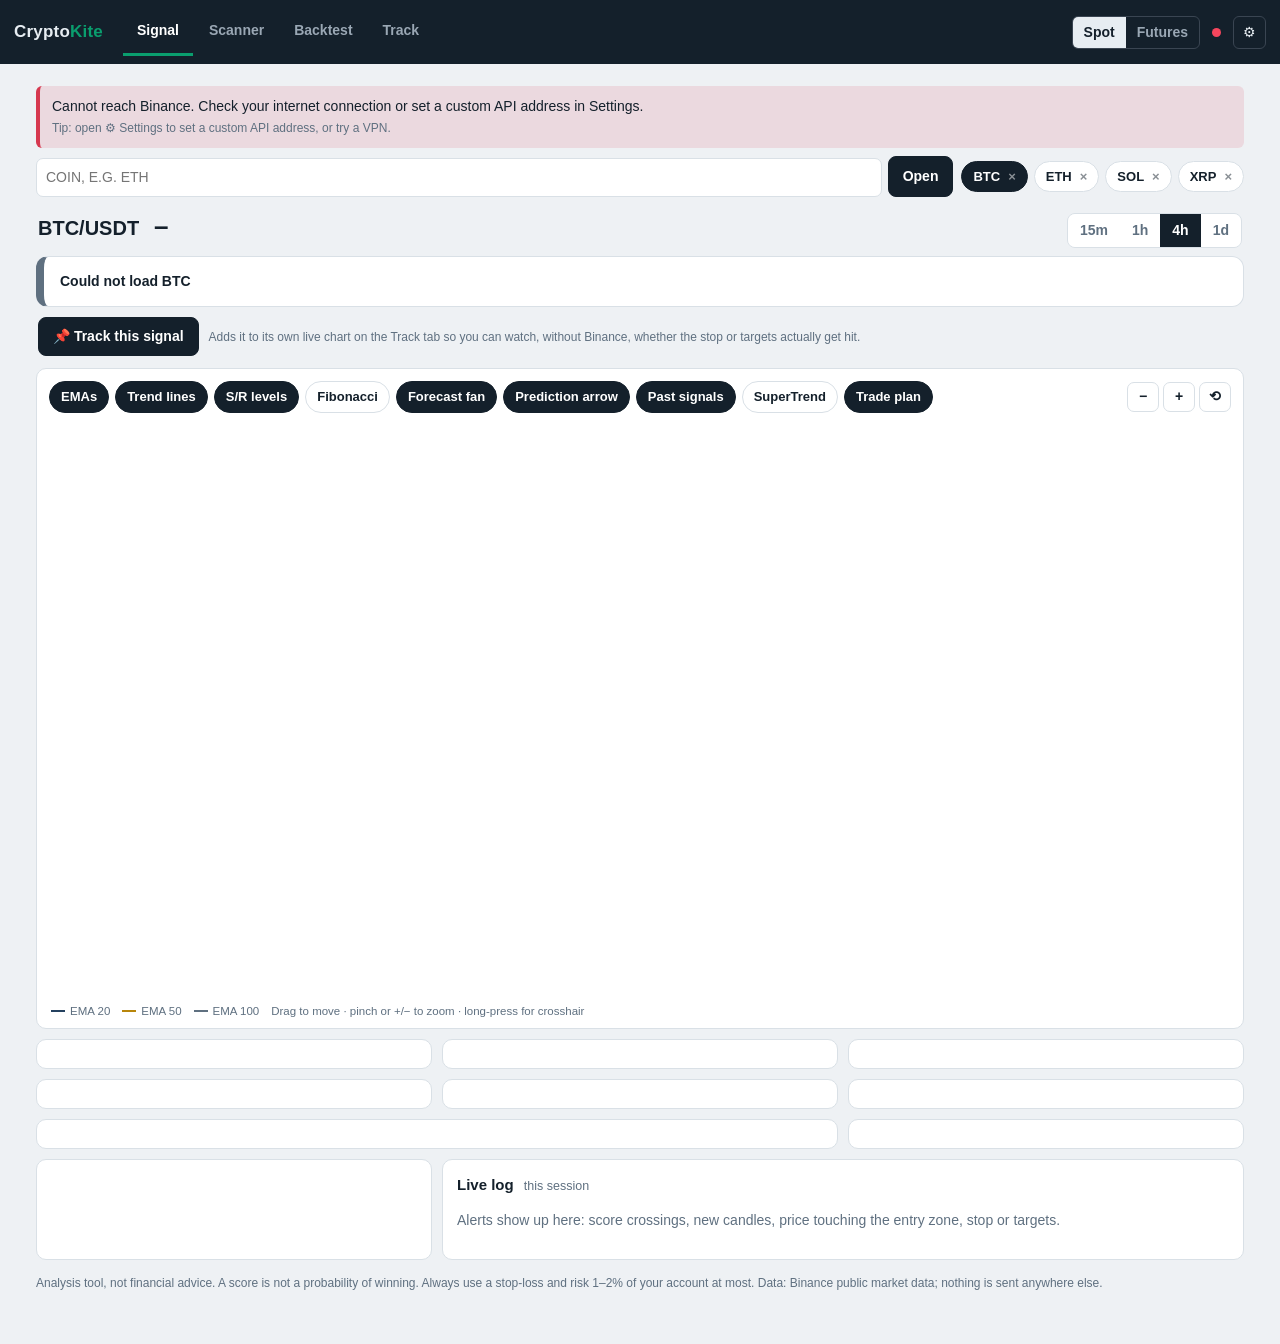
<file: docs/index.html>
<!DOCTYPE html>
<html lang="en" data-theme="light">
<head>
<meta charset="utf-8">
<meta name="viewport" content="width=device-width,initial-scale=1,viewport-fit=cover">
<meta name="theme-color" content="#14202B">
<meta name="apple-mobile-web-app-capable" content="yes">
<meta name="mobile-web-app-capable" content="yes">
<meta name="apple-mobile-web-app-title" content="CryptoKite">
<title>CryptoKite</title>
<link rel="manifest" href="manifest.webmanifest">
<link rel="icon" href="icons/icon-192.png">
<link rel="apple-touch-icon" href="icons/icon-192.png">
<link rel="stylesheet" href="css/style.css">
</head>
<body>
<header class="top">
  <div class="brand">Crypto<span>Kite</span></div>
  <nav class="tabs" role="tablist">
    <button role="tab" data-tab="signal" aria-selected="true">Signal</button>
    <button role="tab" data-tab="scan" aria-selected="false">Scanner</button>
    <button role="tab" data-tab="bt" aria-selected="false">Backtest</button>
    <button role="tab" data-tab="track" aria-selected="false">Track</button>
  </nav>
  <div class="spacer"></div>
  <div class="seg" role="group" aria-label="Market"><button data-mode="spot" aria-pressed="true">Spot</button><button data-mode="futures" aria-pressed="false">Futures</button></div>
  <span class="dot" id="status" title="Ready"></span>
  <button class="iconbtn" id="btnSettings" aria-label="Settings">⚙</button>
</header>

<main>
  <div id="banner"></div>

  <section class="panel on" id="tab-signal">
    <div class="coinbar">
      <form id="symForm"><input type="text" id="symInput" placeholder="Coin, e.g. ETH" autocomplete="off" autocapitalize="characters" aria-label="Coin"><button class="btn" type="submit">Open</button></form>
      <div class="chips" id="wl" style="max-width:100%"></div>
    </div>
    <div class="pricebar">
      <span class="sym" id="pSym">–</span><span class="px" id="pPrice">–</span><span id="pChg" class="hint"></span><span id="pConn" class="hint"></span>
      <div class="tfseg" id="tfSeg"><button data-tf="15m" aria-pressed="false">15m</button><button data-tf="1h" aria-pressed="false">1h</button><button data-tf="4h" aria-pressed="true">4h</button><button data-tf="1d" aria-pressed="false">1d</button></div>
    </div>
    <div id="decision" class="decision"><span class="spin"></span>Loading…</div>
    <div class="trackbar">
      <button class="btn" id="btnTrack">📌 Track this signal</button>
      <span class="hint">Adds it to its own live chart on the Track tab so you can watch, without Binance, whether the stop or targets actually get hit.</span>
    </div>
    <div class="card chartcard">
      <div class="ctools">
        <div class="chips" id="layerChips"></div>
        <div class="zb"><button id="zOut" aria-label="Zoom out">−</button><button id="zIn" aria-label="Zoom in">+</button><button id="zReset" aria-label="Reset view" title="Reset view">⟲</button></div>
      </div>
      <div id="chartRead"></div>
      <div class="chartbox" id="chart"></div>
      <div class="legend"><span><i style="border-color:var(--accent)"></i>EMA 20</span><span><i style="border-color:var(--amber)"></i>EMA 50</span><span><i style="border-color:var(--mute)"></i>EMA 100</span><span>Drag to move · pinch or +/− to zoom · long-press for crosshair</span></div>
    </div>
    <div class="grid" id="cards">
      <div class="card" id="lookCard"></div><div class="card" id="timeCard"></div><div class="card" id="planCard"></div>
      <div class="card" id="checkCard"></div><div class="card" id="mtfCard"></div><div class="card" id="driveCard"></div>
      <div class="card w2" id="valCard"></div><div class="card" id="voteCard"></div>
      <div class="card" id="extraCard"></div><div class="card w2" id="logCard"></div>
    </div>
    <p class="fine">Analysis tool, not financial advice. A score is not a probability of winning. Always use a stop-loss and risk 1–2% of your account at most. Data: Binance public market data; nothing is sent anywhere else.</p>
  </section>

  <section class="panel" id="tab-scan">
    <div class="card">
      <div class="bar-row">
        <label class="f">Timeframe<select id="scTf"><option>15m</option><option>1h</option><option selected>4h</option><option>1d</option></select></label>
        <label class="f">Coins<select id="scLimit"><option>10</option><option selected>20</option><option>40</option></select></label>
        <button class="btn" id="scGo">Scan market</button>
        <div class="prog" aria-hidden="true"><i id="scProg"></i></div><span class="hint" id="scStatus"></span>
      </div>
      <div class="chips" id="scFilter" style="margin-bottom:8px"><button class="chip" aria-pressed="true" data-f="all">All</button><button class="chip" aria-pressed="false" data-f="long">Long ≥ +0.25</button><button class="chip" aria-pressed="false" data-f="short">Short ≤ −0.25</button></div>
      <div class="scroll"><table id="scTable"><thead></thead><tbody></tbody></table></div>
      <div class="empty" id="scEmpty">Press <b>Scan market</b> to rank the most liquid coins. The ensemble score is the main column.</div>
    </div>
  </section>

  <section class="panel" id="tab-bt">
    <div class="card">
      <h3>Backtest <small>same code as the live signal · fees + slippage on both sides</small></h3>
      <div class="form">
        <label class="f">Strategy<select id="btStrat"></select></label>
        <label class="f">Coin<input type="text" id="btSym" style="text-transform:uppercase"></label>
        <label class="f">Timeframe<select id="btTf"><option>15m</option><option>1h</option><option selected>4h</option><option>1d</option></select></label>
        <label class="f">Entry threshold<input type="number" id="btTh" step="0.01" value="0.30"></label>
        <label class="f">Stop (× ATR)<input type="number" id="btSl" step="0.1" value="1.2"></label>
        <label class="f">Target (× ATR)<input type="number" id="btTp" step="0.1" value="2.2"></label>
        <label class="f">Max bars held<input type="number" id="btHold" step="1" value="40"></label>
        <label class="f">Fee % / side<input type="number" id="btFee" step="0.01" value="0.05"></label>
        <label class="f">Slippage % / side<input type="number" id="btSlip" step="0.01" value="0.02"></label>
        <label class="chk"><input type="checkbox" id="btBias" checked> EMA50/100 trend only</label>
        <label class="chk"><input type="checkbox" id="btShort" checked> Allow shorts (futures)</label>
        <button class="btn" id="btGo">Run backtest</button>
        <button class="btn ghost" id="labGo">Compare strategies</button>
        <button class="btn ghost" id="mlabGo">Market Lab (many coins)</button>
      </div>
    </div>
    <div id="mlabOut"></div><div id="labOut"></div><div id="btOut"><div class="empty">Choose settings and press <b>Run backtest</b>. The last 1,500 candles are tested.</div></div>
  </section>

  <section class="panel" id="tab-track">
    <div class="chips" id="trackSubnav" style="margin-bottom:10px">
      <button class="chip" data-sub="list" aria-pressed="true">Tracked</button>
      <button class="chip" data-sub="signals" aria-pressed="false">Signal list</button>
    </div>
    <div id="trackList"></div>
    <div id="trackSignals" style="display:none"></div>
    <div id="trackDetail" style="display:none"></div>
  </section>
</main>

<nav class="nav" aria-label="Sections">
  <button data-tab="signal" aria-selected="true"><svg viewBox="0 0 24 24"><path d="M4 18l5-6 4 3 7-9"/><path d="M4 21h16"/></svg>Signal</button>
  <button data-tab="scan" aria-selected="false"><svg viewBox="0 0 24 24"><circle cx="11" cy="11" r="6"/><path d="M20 20l-4-4"/></svg>Scanner</button>
  <button data-tab="bt" aria-selected="false"><svg viewBox="0 0 24 24"><path d="M5 20V10M12 20V4M19 20v-7"/></svg>Backtest</button>
  <button data-tab="track" aria-selected="false"><svg viewBox="0 0 24 24"><circle cx="12" cy="12" r="8"/><circle cx="12" cy="12" r="3"/><path d="M12 2v3M12 19v3M2 12h3M19 12h3"/></svg>Track</button>
  <button id="navSettings"><svg viewBox="0 0 24 24"><circle cx="12" cy="12" r="3"/><path d="M12 3v3M12 18v3M3 12h3M18 12h3M5.6 5.6l2.1 2.1M16.3 16.3l2.1 2.1M18.4 5.6l-2.1 2.1M7.7 16.3l-2.1 2.1"/></svg>Settings</button>
</nav>

<div class="modal" id="modal"><div class="sheet">
  <h3>Settings</h3>
  <div class="row"><label class="f">Theme<select id="setTheme"><option value="auto">Automatic</option><option value="light">Light</option><option value="dark">Dark</option></select></label></div>
  <div class="row"><label class="f"><input type="checkbox" id="setSound" style="width:auto;margin-right:6px">Beep on live alerts</label></div>
  <div class="row"><label class="f"><input type="checkbox" id="setNotify" style="width:auto;margin-right:6px">Browser notifications when a signal appears</label></div>
  <div class="row"><label class="f"><input type="checkbox" id="setAutoAdd" style="width:auto;margin-right:6px">Auto-add the daily top 10 signals to Track (as pending entries)</label><p class="hint">Runs once a day, only while the app is open (there is no server to run it in the background). See the Track tab’s Signal list to review or turn individual ones off.</p></div>
  <div class="row"><label class="f">Spot API address (optional)<input type="text" id="setSpot" placeholder="https://api.binance.com"></label>
  <label class="f" style="margin-top:8px">Futures API address (optional)<input type="text" id="setFut" placeholder="https://fapi.binance.com"></label>
  <p class="hint">Only needed if Binance is blocked on your network. Leave empty normally.</p></div>
  <div class="row"><label class="f">Crypto news API key (optional)<input type="text" id="setNewsKey" placeholder="paste a CryptoPanic API key"></label>
  <p class="hint">Adds a coin-specific news-sentiment line to the Outlook card (never to the BUY/SELL signal itself - news can't be honestly backtested). Free key: <a href="https://cryptopanic.com/developers/api/" target="_blank" rel="noopener">cryptopanic.com/developers</a>. Works fine without one - a market-mood (Fear &amp; Greed) line still shows either way.</p></div>
  <div class="row" style="display:flex;gap:8px"><button class="btn" id="setSave">Save</button><button class="btn ghost" id="setClose">Close</button><button class="btn ghost" id="setReset" style="margin-left:auto">Reset saved data</button></div>
</div></div>
<div id="toastHost"></div>

<script src="js/util.js"></script><script src="js/indicators.js"></script><script src="js/engine.js"></script>
<script src="js/structure.js"></script><script src="js/strategies.js"></script><script src="js/forecast.js"></script><script src="js/backtest.js"></script>
<script src="js/data.js"></script><script src="js/news.js"></script><script src="js/sim.js"></script><script src="js/chart.js"></script><script src="js/app.js"></script><script src="js/app2.js"></script><script src="js/app3.js"></script>
<script>if('serviceWorker' in navigator && location.protocol.startsWith('http')){navigator.serviceWorker.register('sw.js').catch(()=>{});}</script>
</body></html>
</file>
<file: docs/css/style.css>
:root{
  --bg:#EEF1F4;--card:#FFFFFF;--text:#14202B;--mute:#5F7080;--line:#D9E0E6;--chart-bg:#FFFFFF;--chart-grid:#E6EBF0;
  --up:#0A9E6E;--dn:#D6384F;--amber:#B8860B;--accent:#24415F;--navy:#24415F;--up-t:rgba(10,158,110,.13);--dn-t:rgba(214,56,79,.13);--flat-t:rgba(95,112,128,.12);--warn-t:rgba(184,134,11,.14);
  --nav:#FFFFFF;--top:#14202B;--topt:#E7EDF2;
  --font:-apple-system,BlinkMacSystemFont,"Segoe UI",Roboto,"Noto Sans Sinhala","Noto Sans",Arial,sans-serif;
}
:root[data-theme=dark]{
  --bg:#0B0E11;--card:#161A1E;--text:#EAECEF;--mute:#8B95A5;--line:#2B3139;--chart-bg:#0F1317;--chart-grid:#1E2329;
  --up:#0ECB81;--dn:#F6465D;--amber:#F0B90B;--accent:#6CA0FF;--navy:#6CA0FF;--up-t:rgba(14,203,129,.15);--dn-t:rgba(246,70,93,.15);--flat-t:rgba(139,149,165,.14);--warn-t:rgba(240,185,11,.15);
  --nav:#161A1E;--top:#161A1E;--topt:#EAECEF;
}
*{box-sizing:border-box;-webkit-tap-highlight-color:transparent}
html,body{margin:0}
body{background:var(--bg);color:var(--text);font:14px/1.5 var(--font);font-variant-numeric:tabular-nums;padding-bottom:72px}
button,input,select{font:inherit;color:inherit}
button{cursor:pointer}
:focus-visible{outline:2px solid var(--accent);outline-offset:2px}
.up{color:var(--up)}.dn{color:var(--dn)}.mute{color:var(--mute)}.amber{color:var(--amber)}.hint{color:var(--mute);font-size:12px}
b{font-weight:650}
/* top bar */
.top{position:sticky;top:0;z-index:20;background:var(--top);color:var(--topt);display:flex;align-items:center;gap:12px;padding:8px 14px;min-height:50px}
.brand{font-weight:750;font-size:17px;letter-spacing:.2px}.brand span{color:var(--up);font-weight:600}
.tabs{display:none;gap:2px;margin-left:8px}
.tabs button{background:none;border:0;border-bottom:3px solid transparent;color:#9AA7B4;padding:12px 14px;font-weight:600}
.tabs button[aria-selected=true]{color:#fff;border-bottom-color:var(--up)}
.spacer{flex:1}
.seg{display:inline-flex;border:1px solid #3A4552;border-radius:6px;overflow:hidden}
.seg button{background:none;border:0;padding:5px 11px;color:#9AA7B4;font-weight:600}
.seg button[aria-pressed=true]{background:#E7EDF2;color:#14202B}
.iconbtn{background:none;border:1px solid #3A4552;color:var(--topt);border-radius:6px;padding:5px 9px}
.dot{width:9px;height:9px;border-radius:50%;background:#6C7F8F;display:inline-block}.dot.ok{background:#0ECB81}.dot.busy{background:#F0B90B}.dot.err{background:#F6465D}
/* bottom nav (mobile) */
.nav{position:fixed;left:0;right:0;bottom:0;z-index:20;background:var(--nav);border-top:1px solid var(--line);display:flex;padding-bottom:env(safe-area-inset-bottom)}
.nav button{flex:1;background:none;border:0;padding:9px 4px 8px;color:var(--mute);font-size:11px;font-weight:600;display:flex;flex-direction:column;align-items:center;gap:2px}
.nav button svg{width:22px;height:22px;stroke:currentColor;fill:none;stroke-width:1.8}
.nav button[aria-selected=true]{color:var(--up)}
main{max-width:1240px;margin:0 auto;padding:10px 10px 24px}
.panel{display:none}.panel.on{display:block}
.card{background:var(--card);border:1px solid var(--line);border-radius:10px;padding:14px 14px;min-width:0}
.card h3{margin:0 0 8px;font-size:15px}.card h3 small{font-weight:400;color:var(--mute);margin-left:6px}
.grid{display:grid;grid-template-columns:1fr;gap:10px;margin-top:10px}
.banner{padding:10px 12px;border-left:4px solid var(--amber);background:var(--warn-t);border-radius:6px;margin:8px 0}
.banner.err{border-left-color:var(--dn);background:var(--dn-t)}
.empty{padding:40px 16px;text-align:center;color:var(--mute)}
.spin{display:inline-block;width:13px;height:13px;border:2px solid var(--line);border-top-color:var(--accent);border-radius:50%;animation:sp .8s linear infinite;vertical-align:-2px;margin-right:6px}
@keyframes sp{to{transform:rotate(360deg)}}
/* coin bar */
.coinbar{display:flex;gap:8px;align-items:center;flex-wrap:wrap}
.coinbar form{display:flex;gap:6px;flex:1;min-width:210px}
.coinbar input{flex:1;min-width:0;padding:9px 11px;border:1px solid var(--line);border-radius:8px;background:var(--card);text-transform:uppercase}
.btn{background:var(--text);color:var(--card);border:1px solid var(--text);border-radius:8px;padding:8px 14px;font-weight:650}
.btn.ghost{background:transparent;color:var(--text);border-color:var(--line);font-weight:550}
.btn.sm{padding:4px 9px;font-size:12px}.btn:disabled{opacity:.5}
.chips{display:flex;gap:6px;overflow-x:auto;padding:2px 0;scrollbar-width:none}.chips::-webkit-scrollbar{display:none}
.chip{flex:none;border:1px solid var(--line);background:var(--card);border-radius:999px;padding:5px 11px;font-weight:600;font-size:13px;display:flex;gap:6px;align-items:center}
.chip[aria-pressed=true]{background:var(--text);color:var(--card);border-color:var(--text)}
.chip .s{font-size:11px;font-weight:700;padding:0 5px;border-radius:4px}
.s.up{background:var(--up-t)}.s.dn{background:var(--dn-t)}.s.flat{background:var(--flat-t);color:var(--mute)}
.pricebar{display:flex;align-items:baseline;gap:10px;margin:10px 2px 8px;flex-wrap:wrap}
.pricebar .sym{font-size:20px;font-weight:750}
.pricebar .px{font-size:26px;font-weight:750;padding:0 5px;border-radius:5px}
.flash-up{animation:fu .8s}.flash-dn{animation:fd .8s}
@keyframes fu{from{background:var(--up-t)}to{background:transparent}}@keyframes fd{from{background:var(--dn-t)}to{background:transparent}}
.tfseg{margin-left:auto;display:inline-flex;border:1px solid var(--line);border-radius:8px;overflow:hidden}
.tfseg button{background:var(--card);border:0;padding:6px 12px;font-weight:650;color:var(--mute)}
.tfseg button[aria-pressed=true]{background:var(--text);color:var(--card)}
/* decision */
.decision{border-radius:12px;padding:14px 16px;border:1px solid var(--line);background:var(--card);border-left:8px solid var(--mute)}
.decision.buy{border-left-color:var(--up);background:linear-gradient(90deg,var(--up-t),var(--card) 70%)}
.decision.sell{border-left-color:var(--dn);background:linear-gradient(90deg,var(--dn-t),var(--card) 70%)}
.decision.watch{border-left-color:var(--amber);background:linear-gradient(90deg,var(--warn-t),var(--card) 70%)}
.decision .hd{display:flex;align-items:center;gap:10px;flex-wrap:wrap}
.decision .big{font-size:26px;font-weight:800;line-height:1.1}
.decision .arrow{font-size:34px;line-height:1}
.decision .sub{margin-top:6px;font-size:14px}
.decision .facts{display:grid;grid-template-columns:repeat(auto-fit,minmax(130px,1fr));gap:6px 14px;margin-top:10px}
.decision .facts small{display:block;color:var(--mute);font-size:11.5px}
.decision .facts b{font-size:15px}
.badge{padding:2px 9px;border-radius:999px;font-size:12px;font-weight:750;background:var(--flat-t)}
.badge.A{background:var(--up-t);color:var(--up)}.badge.B{background:var(--warn-t);color:var(--amber)}.badge.C{background:var(--flat-t);color:var(--mute)}
.pill{padding:2px 8px;border-radius:5px;background:var(--flat-t);font-size:12px;font-weight:650;white-space:nowrap}
.pill.up{background:var(--up-t);color:var(--up)}.pill.dn{background:var(--dn-t);color:var(--dn)}.pill.warn{background:var(--warn-t);color:var(--amber)}
/* chart */
.chartcard{margin-top:10px;padding:10px 8px 8px}
.ctools{display:flex;gap:6px;align-items:center;margin-bottom:6px;padding:0 4px}
.ctools .chips{flex:1}
.ctools .zb{display:flex;gap:4px}.ctools .zb button{border:1px solid var(--line);background:var(--card);border-radius:7px;width:32px;height:30px;font-weight:700}
#chartRead{min-height:18px;font-size:12px;color:var(--mute);padding:0 6px 4px;white-space:nowrap;overflow:hidden;text-overflow:ellipsis}
.chartbox{height:min(62vh,560px);min-height:380px;border-radius:8px;overflow:hidden}
.legend{display:flex;gap:12px;flex-wrap:wrap;font-size:11.5px;color:var(--mute);padding:6px 6px 0}
.legend i{display:inline-block;width:14px;border-top:2px solid;margin-right:5px;vertical-align:middle}
/* content bits */
dl.kv{display:grid;grid-template-columns:auto 1fr;gap:5px 14px;margin:0}dl.kv dt{color:var(--mute)}dl.kv dd{margin:0;text-align:right;font-weight:550}
.status{padding:9px 11px;border-left:4px solid var(--mute);background:var(--flat-t);border-radius:5px;margin-bottom:10px;font-weight:550}
.status.up{border-color:var(--up);background:var(--up-t)}.status.dn{border-color:var(--dn);background:var(--dn-t)}.status.warn{border-color:var(--amber);background:var(--warn-t)}
.reasons{list-style:none;margin:8px 0 0;padding:0}.reasons li{display:flex;gap:9px;padding:6px 0;border-bottom:1px solid var(--line)}.reasons li:last-child{border:0}
.dotc{width:8px;height:8px;border-radius:50%;margin-top:7px;flex:none}.dotc.up{background:var(--up)}.dotc.dn{background:var(--dn)}.dotc.flat{background:var(--mute)}.dotc.warn{background:var(--amber)}
.gauge{position:relative;height:10px;background:linear-gradient(90deg,var(--dn-t),var(--flat-t) 42%,var(--flat-t) 58%,var(--up-t));margin:10px 0 12px;border-radius:5px}
.gauge i{position:absolute;top:-4px;width:4px;height:18px;background:var(--text);transform:translateX(-2px);border-radius:2px}
.bigt{font-size:26px;font-weight:800;line-height:1.1}
table{border-collapse:collapse;width:100%}th,td{padding:7px 8px;text-align:right;border-bottom:1px solid var(--line);white-space:nowrap}
th:first-child,td:first-child{text-align:left}th{color:var(--mute);font-weight:600;font-size:12.5px}th.s{cursor:pointer}
tbody tr.row{cursor:pointer}tbody tr.row:hover{background:var(--flat-t)}
.scroll{overflow-x:auto}
.tag{padding:1px 7px;border-radius:4px;font-size:12px;font-weight:700}.tag.up{background:var(--up-t);color:var(--up)}.tag.dn{background:var(--dn-t);color:var(--dn)}.tag.flat{background:var(--flat-t);color:var(--mute)}
.ind{display:grid;grid-template-columns:118px 1fr 48px;gap:8px;align-items:center;padding:3px 0;font-size:13px}
.ind .bar{position:relative;height:10px;background:var(--flat-t);border-radius:2px}.ind .bar i{position:absolute;top:0;bottom:0}.ind .bar::after{content:"";position:absolute;left:50%;top:-2px;bottom:-2px;width:1px;background:var(--mute)}
.ind span:last-child{text-align:right;color:var(--mute)}
.vote{display:flex;justify-content:space-between;align-items:center;padding:6px 0;border-bottom:1px solid var(--line)}
.log{list-style:none;margin:0;padding:0;max-height:280px;overflow-y:auto}.log li{padding:6px 0;border-bottom:1px solid var(--line);font-size:13px}.log time{color:var(--mute);margin-right:8px}
.warnbox{margin-top:10px;padding:8px 10px;border-radius:6px;background:var(--dn-t);border-left:4px solid var(--dn);font-size:13px}
.sizer{margin-top:12px;padding-top:10px;border-top:1px solid var(--line)}
.sizer .in{display:grid;grid-template-columns:repeat(3,1fr);gap:8px;margin-bottom:10px}
label.f{display:block;font-size:12px;color:var(--mute)}
input[type=number],input[type=text],select{padding:8px 9px;border:1px solid var(--line);border-radius:7px;background:var(--card);width:100%;margin-top:2px}
.form{display:grid;grid-template-columns:repeat(auto-fill,minmax(120px,1fr));gap:10px;align-items:end}
.form .chk{display:flex;gap:8px;align-items:center;font-size:13px;grid-column:span 2}.form .chk input{width:auto;margin:0}
.tiles{display:grid;grid-template-columns:repeat(auto-fill,minmax(125px,1fr));gap:8px;margin:12px 0}
.tile{background:var(--card);border:1px solid var(--line);border-radius:9px;padding:9px 11px}.tile small{color:var(--mute);display:block;font-size:12px}.tile b{font-size:19px}
.split{display:grid;grid-template-columns:1fr;gap:12px}
.prog{height:4px;background:var(--line);border-radius:2px;position:relative;flex:1;min-width:100px}.prog i{position:absolute;left:0;top:0;bottom:0;background:var(--accent);width:0;border-radius:2px;transition:width .2s}
.bar-row{display:flex;gap:10px;align-items:center;flex-wrap:wrap;margin-bottom:10px}
.modal{position:fixed;inset:0;z-index:40;background:rgba(0,0,0,.55);display:none;align-items:flex-end;justify-content:center}.modal.on{display:flex}
.sheet{background:var(--card);width:100%;max-width:560px;border-radius:16px 16px 0 0;padding:16px;max-height:88vh;overflow:auto}
.sheet h3{margin-top:0}.sheet .row{margin:12px 0}
.toast{position:fixed;left:50%;transform:translateX(-50%);bottom:84px;background:#14202B;color:#fff;padding:10px 14px;border-radius:9px;z-index:50;max-width:92vw;box-shadow:0 8px 28px rgba(0,0,0,.35)}
.fine{font-size:12px;color:var(--mute);line-height:1.5;margin-top:14px}
.trackbar{display:flex;gap:10px;align-items:center;flex-wrap:wrap;margin:10px 2px 12px}
.trackbar .btn{white-space:nowrap}
.resultcard{margin-top:10px;padding:14px 16px;border-radius:10px;border:2px solid var(--line)}
.resultcard.win{border-color:var(--up);background:linear-gradient(135deg,var(--up-t),var(--card) 75%)}
.resultcard.loss{border-color:var(--dn);background:linear-gradient(135deg,var(--dn-t),var(--card) 75%)}
.trow{background:var(--card);border:1px solid var(--line);border-radius:10px;padding:12px 14px;margin-bottom:8px;cursor:pointer}
.trow:hover{border-color:var(--mute)}
.trow .top{display:flex;justify-content:space-between;align-items:center;gap:8px;flex-wrap:wrap}

@media (min-width:860px){
  body{padding-bottom:0}.nav{display:none}.tabs{display:flex}
  main{padding:14px 16px 40px}
  .grid{grid-template-columns:repeat(2,minmax(0,1fr))}
  .grid .wide{grid-column:span 2}
  .split{grid-template-columns:1fr 1fr}
  .modal{align-items:center}.sheet{border-radius:16px}
}
@media (min-width:1150px){.grid{grid-template-columns:repeat(3,minmax(0,1fr))}.grid .wide{grid-column:span 3}.grid .w2{grid-column:span 2}}
@media (prefers-reduced-motion:reduce){.spin{animation:none}.flash-up,.flash-dn{animation:none}}
</file>
